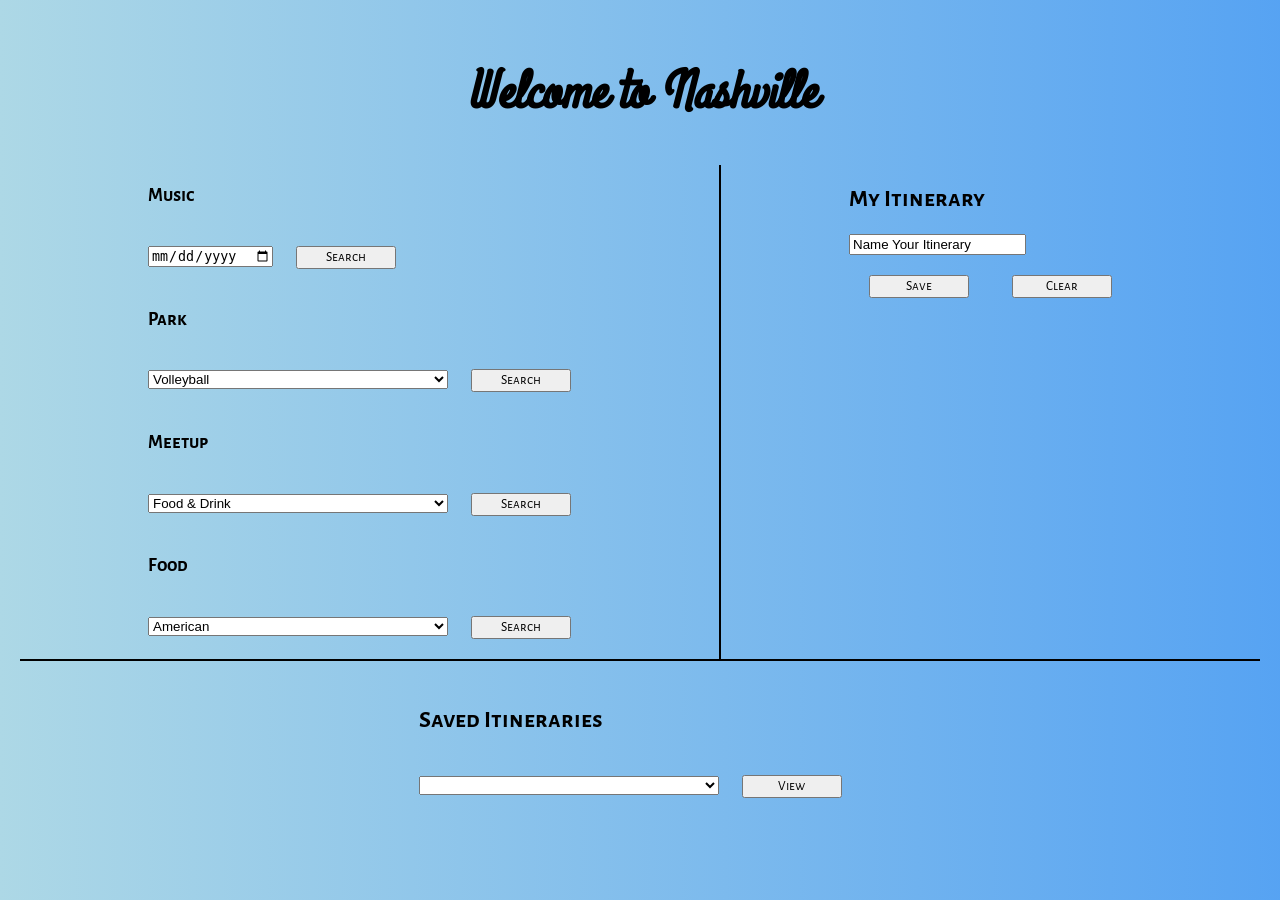
<file: src/index.html>
<!DOCTYPE html>
<html lang="en">

<head>
  <meta charset="UTF-8">
  <meta name="viewport" content="width=device-width, initial-scale=1.0">
  <meta http-equiv="X-UA-Compatible" content="ie=edge">
  <link rel="stylesheet" href="styles.css">
  <link href="https://fonts.googleapis.com/css?family=Alegreya+Sans+SC:900|Grand+Hotel" rel="stylesheet">
  <title>Welcome to Nashville</title>
</head>

<body>
  <h1>Welcome to Nashville</h1>
  <div class="div_body">
  <div id="search_section" class="search_section show">
    <h3>Music</h3>
    <input type="date" id="section_music" />
    <button id="music_button">Search</button>
    
    <h3>Park</h3>
    <select id="section_park">
      <option value="volleyball">Volleyball</option>
      <option value="basketballCourts">Basketball Courts</option>
      <option value="baseballFields">Baseball Fields</option>
      <option value="golfCourse">Golf Courses</option>
      <option value="footballFields">Football Fields</option>
      <option value="dogParks">Dog Parks</option>
      <option value="natureCenters">Nature Center</option>
      <option value="lakes">Parks on Lakes</option>
    </select>
    <button id="park_button">Search</button>

    <h3>Meetup</h3>
    <select id="section_meetup">
      <option value="Food_and_Drink">Food & Drink</option>
      <option value="Arts">Performing & Visual Arts</option>
      <option value="Sports">Sports & Fitness</option>
      <option value="Hobbies">Hobbies & Special Interest</option>
      <option value="Family">Family & Education</option>
    </select>
    <button id="meetup_button">Search</button>

    <h3>Food</h3>
    <select id="section_food">
      <option value="American">American</option>
      <option value="Chinese">Chinese</option>
      <option value="Greek">Greek</option>
      <option value="Italian">Italian</option>
      <option value="Mexican">Mexican</option>
    </select>
    <button id="food_button">Search</button>
  </div>
  
  <div id="search_results" class="hidden">
    <h2>Select:</h2>
    <div id="search_radios">
    </div>

    <div id="search_buttons">
    </div>
    <button id="button_save">Save</button>
    <button id="button_back">Back</button>

  </div>

  <div class="border"></div>

  <div id="itinerary" class="show">
    <h2>My Itinerary</h2>
    <input id = "itinerary_name" type ="text" name = "Itinerary Name Submit" value = "Name Your Itinerary">
    <div id="itinerary_target">
    </div>
    <button id="button_itinerary_save">Save</button>
    <button id="button_clear">Clear</button>
  </div>
  
</div>
</div>

<div class="center">
  <div>

    <h2>Saved Itineraries</h2>
    
    <select id="select_itinerary">
    
    </select>
    <button id = "button_view">View</button>
    <div id="saved_itinerary"></div>
  </div>
  
</div>

  <script src="scripts/parks/parks_filterdata.js"></script>
  <script src="scripts/parks/parks_fetch.js"></script>
  <script src="scripts/music/music_fetch.js"></script>
  <script src="scripts/meetup/meetup_fetch.js"></script>
  <script src="scripts/food/food_fetch.js"></script>
  <script src="scripts/components.js"></script>
  <script src="scripts/music/music_filterdata.js"></script>
  <script src="scripts/food/food_filterdata.js"></script>
  <script src="scripts/meetup/meetup_filterdata.js"></script>
  <script src="scripts/hideandshow.js"></script>
  <script src="scripts/event_listeners.js"></script>
  <script src="scripts/dom_injection.js"></script>
  <script src="scripts/local_storage.js"></script>
  
</body>

</html>
</file>
<file: src/styles.css>
/* #search_section {
  display: flex;
  flex-direction: column; 
} */

h1{
  display: flex;
  justify-content: center;
  font-family: 'Grand Hotel', cursive;
  font-size: 54px;
  font-style:  italic;
}

.border {
  border-left: 2px solid black; 
}

.div_body {
  display: flex;
  justify-content: space-evenly;
  flex-wrap: wrap;
  border-bottom: 2px solid black;
}

.search_section {
  display: flex;
  flex-direction: column;
}

.center {
  margin: 15px;
  padding: 10px;
  display: flex;
  justify-content: center;
  font-display: center;
}

select {
  width: 300px;
}

.show {
  display: block;
}

.hidden {
  display: none;
}

.save_buttons {
  display: flex;
}

button  {
  margin: 20px;
  width: 100px;
  font-family: 'Alegreya Sans SC', sans-serif;
}

body {
  font-family: 'Alegreya Sans SC', sans-serif;
  margin: auto;
  padding: 20px;
  /* Background colors */
  background: linear-gradient(to right, lightblue, rgb(0, 110, 255), silver); /* W3C, IE 10+/ Edge, Firefox 16+, Chrome 26+, Opera 12+, Safari 7+ */    background-size: 400% 400%;
  -webkit-animation: Gradient 15s ease infinite;
  -moz-animation: Gradient 15s ease infinite;
  animation: Gradient 15s ease infinite;
}

@-webkit-keyframes Gradient {
  0% {
    background-position: 0% 50%
  }
  50% {
    background-position: 100% 50%
  }
  100% {
    background-position: 0% 50%
  }
}

@-moz-keyframes Gradient {
  0% {
    background-position: 0% 50%
  }
  50% {
    background-position: 100% 50%
  }
  100% {
    background-position: 0% 50%
  }
}

@keyframes Gradient {
  0% {
    background-position: 0% 50%
  }
  50% {
    background-position: 100% 50%
  }
  100% {
    background-position: 0% 50%
  }
}
</file>
